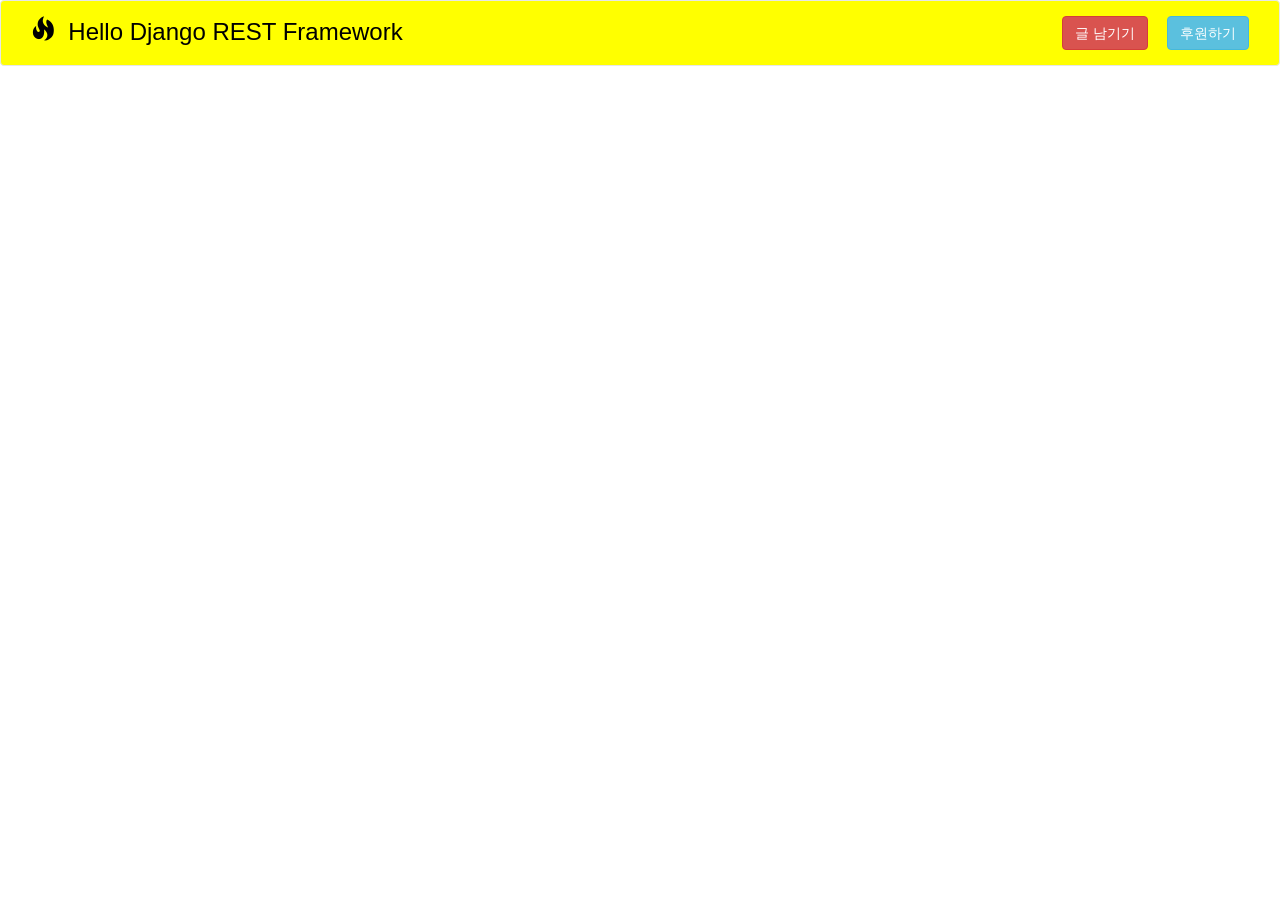
<file: static/bbs/index.html>
<!DOCTYPE html>
<html lang="en">
<head>
    <meta charset="UTF-8">
    <title>BBS with DRF</title>
    <link rel="stylesheet" href="./css/bootstrap.css"/>
    <link rel="stylesheet" href="./css/custom.css"/>
</head>
<body>
    <nav>
        <div class="navbar navbar-default" id="basic-navbar">
            <div class="container-fluid" id="basic-navbar-container">
                <div class="title title-caption">
                     <h3 id="basic-navbar-caption"><span class="glyphicon glyphicon-fire"></span> &nbsp;Hello Django REST Framework</h3>
                </div>
                <div class="default-nav-buttons">
                    <button class="btn btn-danger navigation-button" data-toggle="modal" data-target="#myModal">글 남기기</button>
                    <button class="btn btn-info navigation-button" onclick="location.href='https://paypal.me/wheejuni'" >후원하기</button>
                </div>
            </div>

        </div>
    </nav>

<div class="container-fluid main-container" id="main-body">
    <div class="modal fade" id="myModal" role="dialog">
        <div class="modal-dialog">

            <!-- Modal content-->
            <div class="modal-content">
                <div class="modal-header">
                    <button type="button" class="close" data-dismiss="modal">&times;</button>
                    <h4 class="modal-title">글 남기기</h4>
                </div>
                <div class="modal-body">
                    <label for="article-title">글 제목</label>
                    <div class="input-group">
                        <input type="text" class="form-control" id="article-title">
                    </div>
                    <label for="article-content">내용</label>
                    <div class="form-group">
                        <textarea class="form-control" rows="5" id="article-content"> </textarea>
                    </div>

                </div>
                <div class="modal-footer">
                    <button type="button" class="btn btn-default" data-dismiss="modal", onclick="sendArticle()">저장</button>
                </div>
            </div>

        </div>
    </div>

</div>
    <template id="article-template">
        <div class="panel panel-default comment-panel">
            <div class="panel-heading">
                <h3 class="panel-title">
                </h3>
            </div>
            <div class="panel-body">
            </div>
        </div>
    </template>

    <script src="https://ajax.googleapis.com/ajax/libs/jquery/1.10.1/jquery.min.js"></script>
<script src="https://maxcdn.bootstrapcdn.com/bootstrap/3.3.7/js/bootstrap.min.js"></script>
<script src="./js/index.js"></script>

</body>
</html>
</file>
<file: static/bbs/css/custom.css>
.title {
    color: black;
}

.title .title-caption {
    margin: 15px;
    float: left;
}

#basic-navbar {
    background-color: yellow;
}

#basic-navbar-caption {
    margin: 15px;
}

.comment-panel {
    width: 250px;
    height: 200px;
    margin: 10px 50px;
}

.comment-panel:nth-child(5n):after {
    content: "";
    width: 100%;
}

.main-container {
    display: flex;
    flex-flow: wrap;
}

#basic-navbar-container {
    display: flex;
    justify-content: flex-start;
}

.default-nav-buttons {
    margin: 15px;
    margin-left: auto;
}

.navigation-button {
    margin-left: 15px;
}

#article-content {
    height: 200px;
}
</file>
